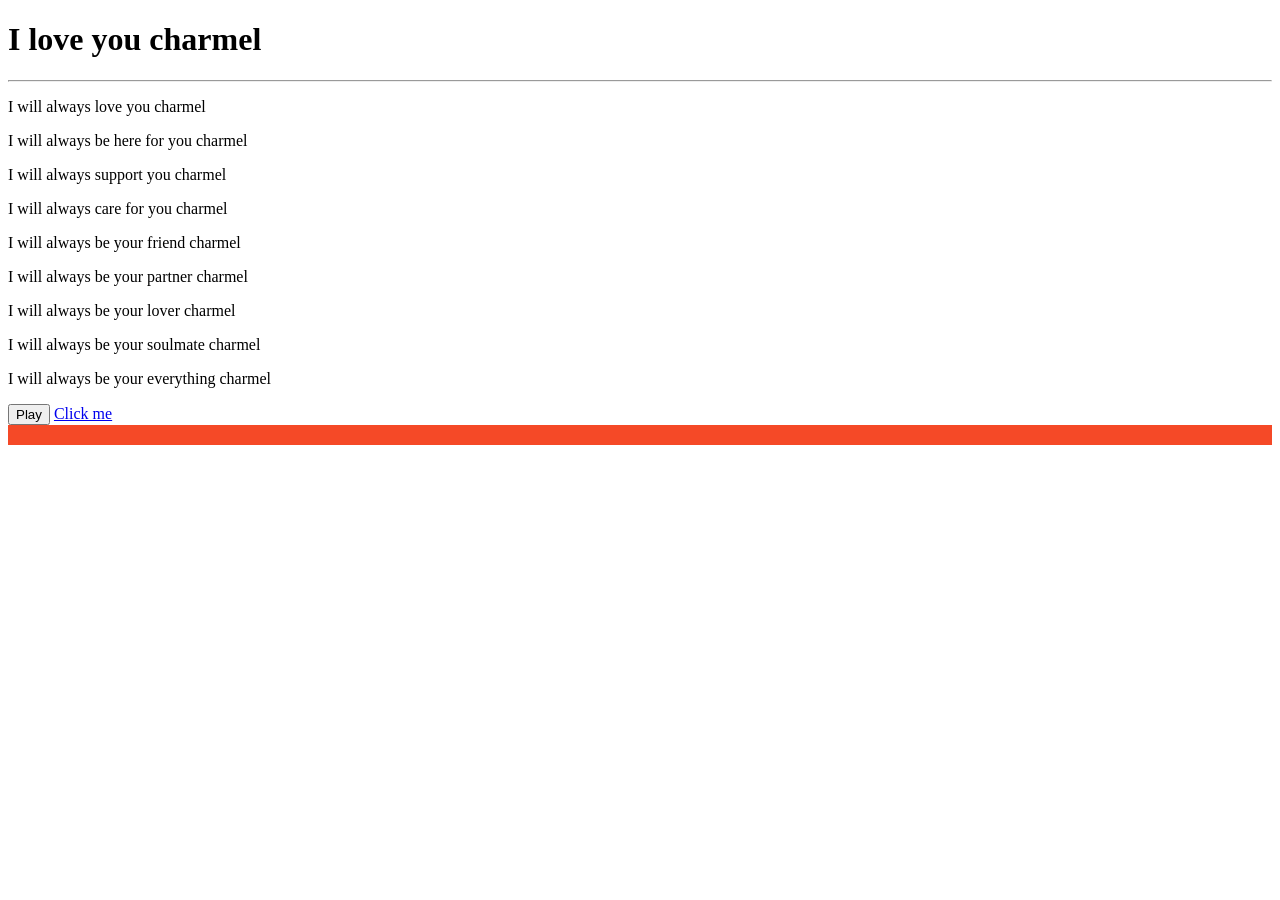
<file: Charmel.html>
<!DOCTYPE html>
<html lang="en">
<head>
    <meta charset="UTF-8">
    <meta name="viewport" content="width=device-width, initial-scale=1.0">
    <meta http-equiv="X-UA-Compatible" content="ie=edge">
<title> Love you charmel</title>
</head>
<body>
    <h1> I love you charmel </h1>
    <hr>
    <p> I will always love you charmel </p>
    <p> I will always be here for you charmel </p>
    <p> I will always support you charmel </p>
    <p> I will always care for you charmel </p>
    <p> I will always be your friend charmel </p>
    <p> I will always be your partner charmel </p>
    <p> I will always be your lover charmel </p>
    <p> I will always be your soulmate charmel </p>
    <p> I will always be your everything charmel </p>
    <button id="playButton">Play</button>
</body>
<a href="Poem.html">
Click me
</a>
<div style="background-color: #F54927; height: 20px;"></div>
<script src="play.js"></script>
</html>
</file>
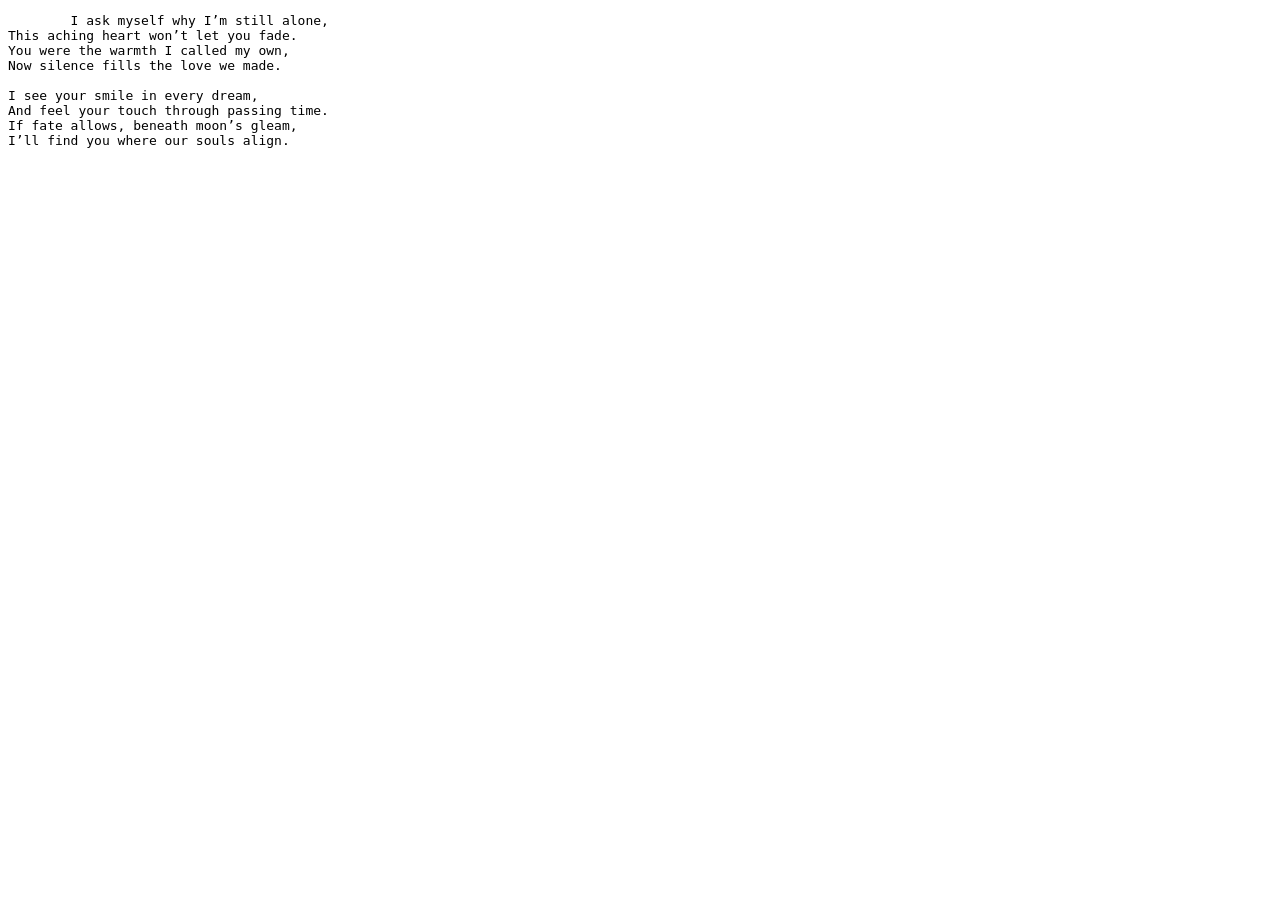
<file: Poem.html>
<!DOCTYPE html>
<body>
    <pre>
        I ask myself why I’m still alone,
This aching heart won’t let you fade.
You were the warmth I called my own,
Now silence fills the love we made.

I see your smile in every dream,
And feel your touch through passing time.
If fate allows, beneath moon’s gleam,
I’ll find you where our souls align.
    </pre>
</body>
</file>
